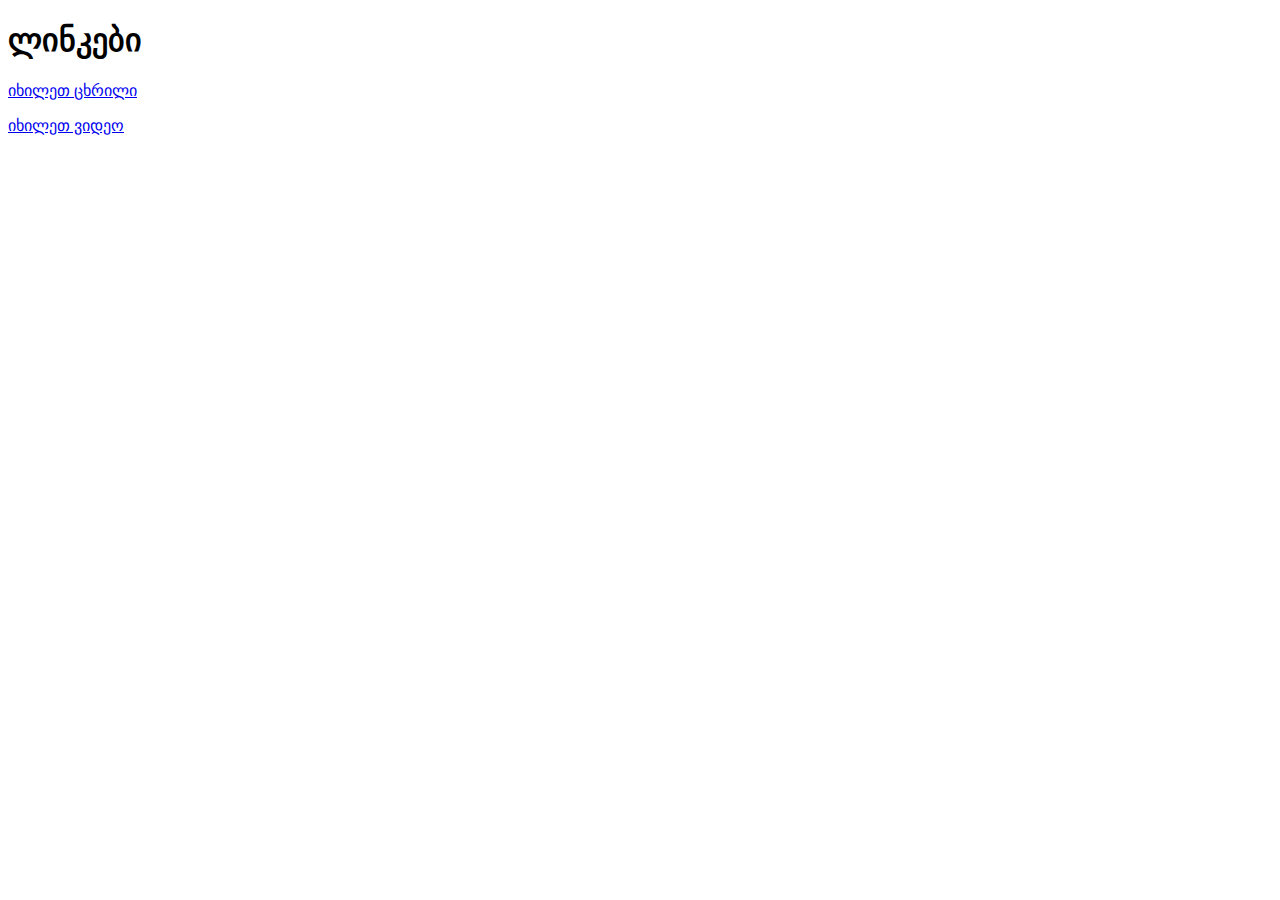
<file: index.html>
<!DOCTYPE html>
<html lang="en">
  <head>
    <meta charset="UTF-8" />
    <meta name="viewport" content="width=device-width, initial-scale=1.0" />
    <title>Document</title>
  </head>
  <body>
    <h1>ლინკები</h1>
    <a href="table.html">იხილეთ ცხრილი</a>
    <p></p>
    <a href="video.html">იხილეთ ვიდეო</a>
  </body>
</html>
</file>
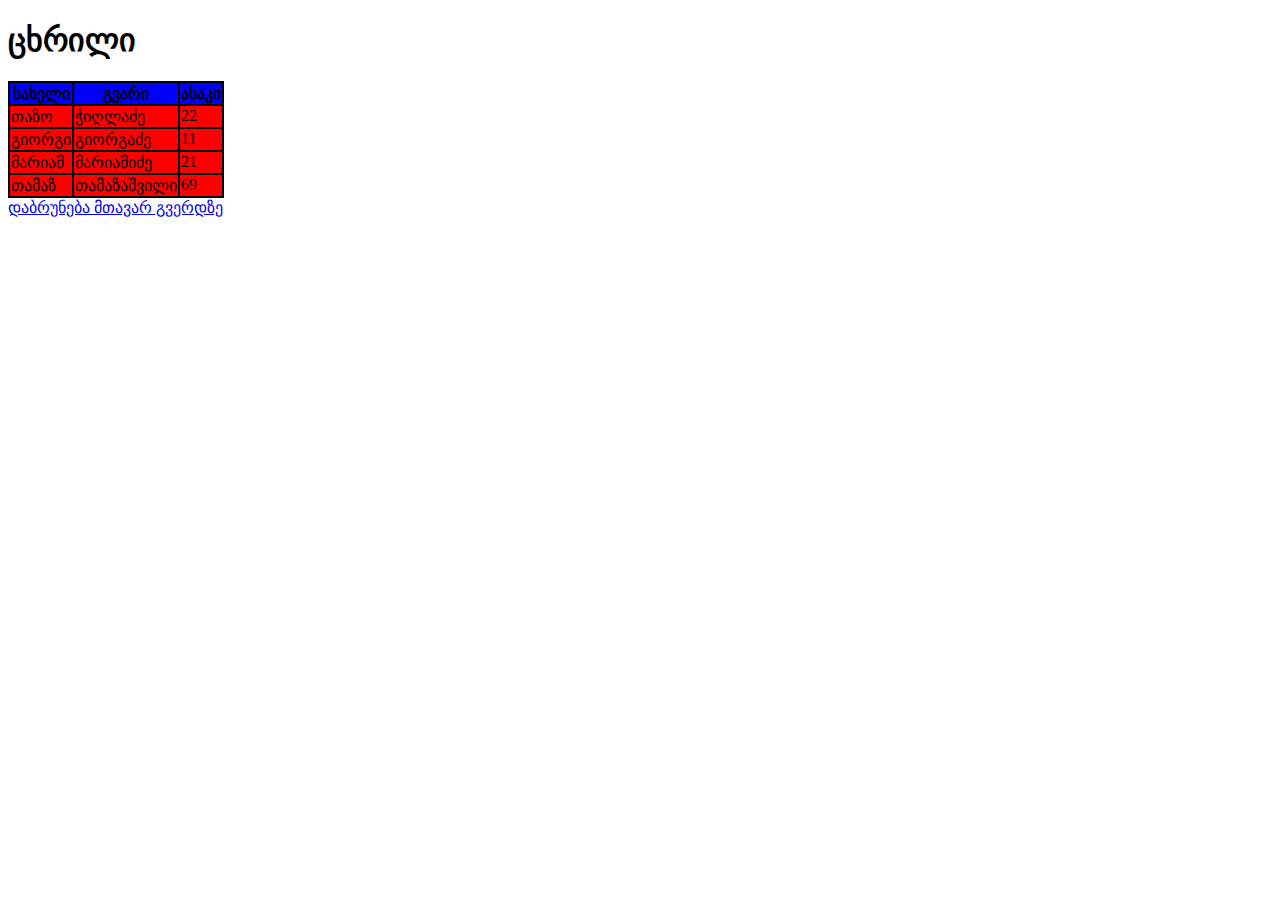
<file: table.html>
<!DOCTYPE html>
<html lang="en">
  <head>
    <meta charset="UTF-8" />
    <meta name="viewport" content="width=device-width, initial-scale=1.0" />
    <link rel="stylesheet" href="style.css" />
    <title>Document</title>
  </head>
  <body>
    <h1>ცხრილი</h1>
    <table>
      <thead>
        <tr>
          <th>სახელი</th>
          <th>გვარი</th>
          <th>ასაკი</th>
        </tr>
      </thead>
      <tbody>
        <tr>
          <td>თაზო</td>
          <td>ჭიღლაძე</td>
          <td>22</td>
        </tr>
        <tr>
          <td>გიორგი</td>
          <td>გიორგაძე</td>
          <td>11</td>
        </tr>
        <tr>
          <td>მარიამ</td>
          <td>მარიამიძე</td>
          <td>21</td>
        </tr>
        <tr>
          <td>თამაზ</td>
          <td>თამაზაშვილი</td>
          <td>69</td>
        </tr>
      </tbody>
    </table>
    <a href="./index.html">დაბრუნება მთავარ გვერდზე</a>
  </body>
</html>
</file>
<file: style.css>
table{
    
  border-collapse: collapse;
}
th {
    border: 2px solid rgb(0, 0, 0); background-color: blue

}
td { 
    border: 2px solid black; background-color: red;

}
</file>
